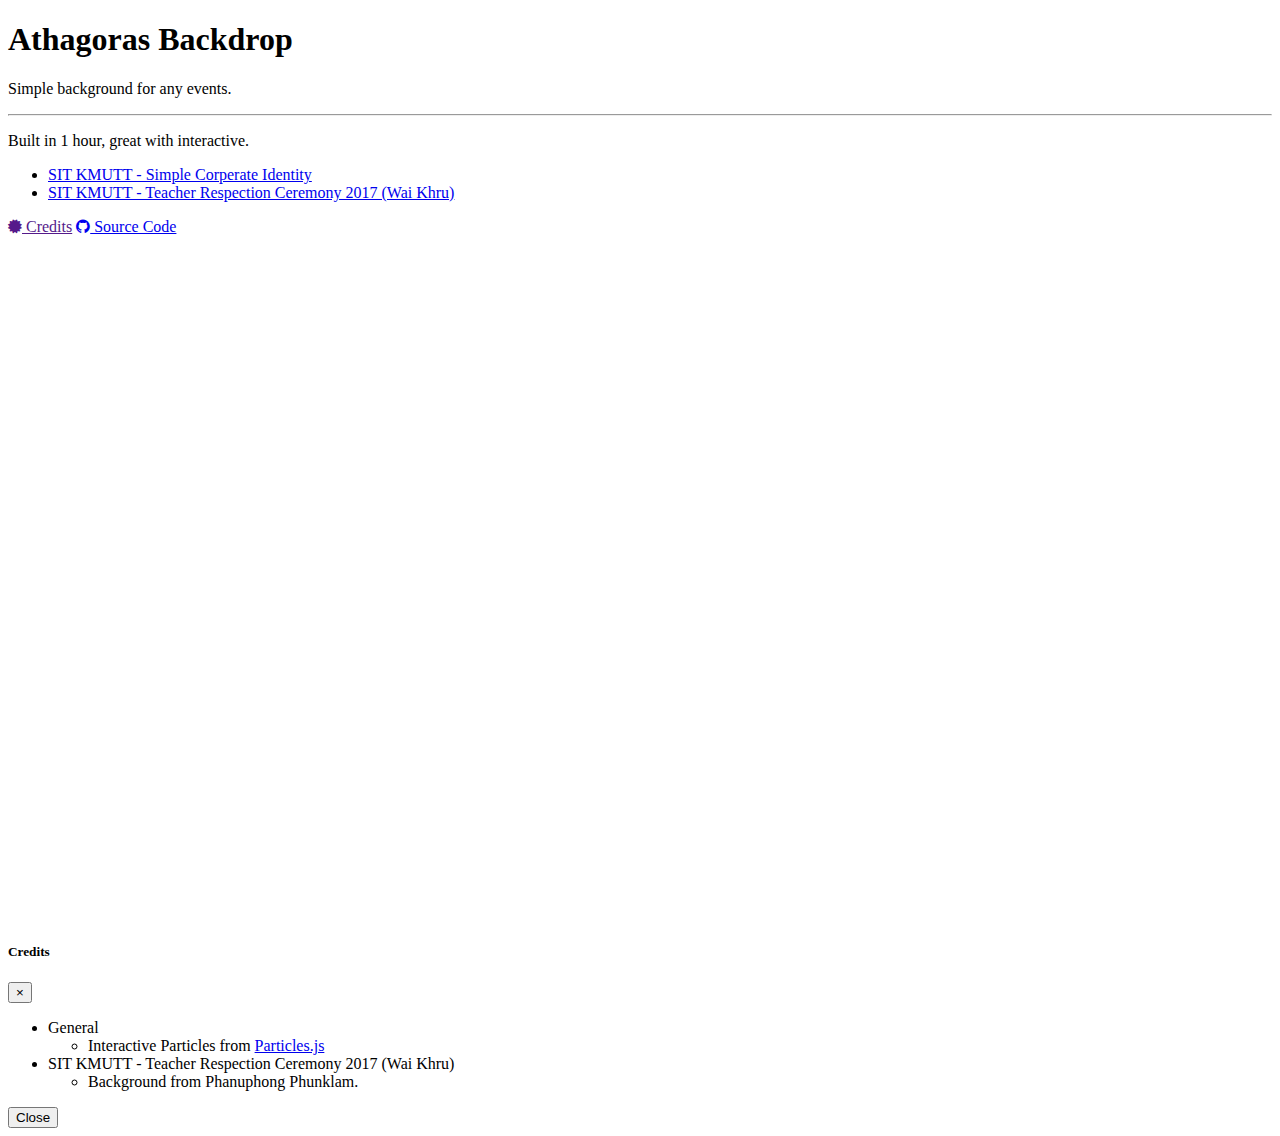
<file: index.html>
<!DOCTYPE html>
<html lang="en">
<head>
    <meta charset="UTF-8">
    <meta name="viewport" content="width=device-width, initial-scale=1.0">
    <meta http-equiv="X-UA-Compatible" content="ie=edge">
    <title>Backdrop</title>
    <link rel="stylesheet" href="https://maxcdn.bootstrapcdn.com/bootstrap/4.0.0-beta/css/bootstrap.min.css" integrity="sha384-/Y6pD6FV/Vv2HJnA6t+vslU6fwYXjCFtcEpHbNJ0lyAFsXTsjBbfaDjzALeQsN6M" crossorigin="anonymous">
    <link rel="stylesheet" href="https://maxcdn.bootstrapcdn.com/font-awesome/4.7.0/css/font-awesome.min.css">
</head>
<body>
    <main>
        <div class="jumbotron jumbotron-fluid p-5 mb-0" style="min-height: 100vh;">
            <h1 class="display-3">Athagoras Backdrop</h1>
            <p class="lead">Simple background for any events.</p>
            <hr class="my-4" />
            <p>Built in 1 hour, great with interactive.</p>
            <ul>
                <li><a href="sit.html">SIT KMUTT - Simple Corperate Identity</a></li>
                <li><a href="waikhru.html">SIT KMUTT - Teacher Respection Ceremony 2017 (Wai Khru)</a></li>
            </ul>
            <p class="lead">
                <a class="btn btn-primary btn-lg" href="" role="button" data-toggle="modal" data-target="#credit"><i class="fa fa-certificate" aria-hidden="true"></i> Credits</a>
                <a class="btn btn-default btn-lg" href="https://github.com/athagoras/backdrop" role="button"><i class="fa fa-github" aria-hidden="true"></i> Source Code</a>
            </p>
        </div>
    </main>
    <div class="modal fade" id="credit">
        <div class="modal-dialog" role="document">
            <div class="modal-content">
            <div class="modal-header">
                <h5 class="modal-title">Credits</h5>
                <button type="button" class="close" data-dismiss="modal" aria-label="Close">
                <span aria-hidden="true">&times;</span>
                </button>
            </div>
            <div class="modal-body">
                <ul>
                    <li>General
                        <ul>
                            <li>Interactive Particles from <a href="https://github.com/VincentGarreau/particles.js/">Particles.js</a></li>
                        </ul>
                    </li>
                    <li>SIT KMUTT - Teacher Respection Ceremony 2017 (Wai Khru)
                        <ul>
                            <li>Background from Phanuphong Phunklam.</li>
                        </ul>
                    </li>
                </ul>
            </div>
            <div class="modal-footer">
                <button type="button" class="btn btn-secondary" data-dismiss="modal">Close</button>
            </div>
            </div>
        </div>
    </div>
    <script src="https://code.jquery.com/jquery-3.2.1.slim.min.js" integrity="sha384-KJ3o2DKtIkvYIK3UENzmM7KCkRr/rE9/Qpg6aAZGJwFDMVNA/GpGFF93hXpG5KkN" crossorigin="anonymous"></script>
    <script src="https://cdnjs.cloudflare.com/ajax/libs/popper.js/1.11.0/umd/popper.min.js" integrity="sha384-b/U6ypiBEHpOf/4+1nzFpr53nxSS+GLCkfwBdFNTxtclqqenISfwAzpKaMNFNmj4" crossorigin="anonymous"></script>
    <script src="https://maxcdn.bootstrapcdn.com/bootstrap/4.0.0-beta/js/bootstrap.min.js" integrity="sha384-h0AbiXch4ZDo7tp9hKZ4TsHbi047NrKGLO3SEJAg45jXxnGIfYzk4Si90RDIqNm1" crossorigin="anonymous"></script>
</body>
</html>
</file>
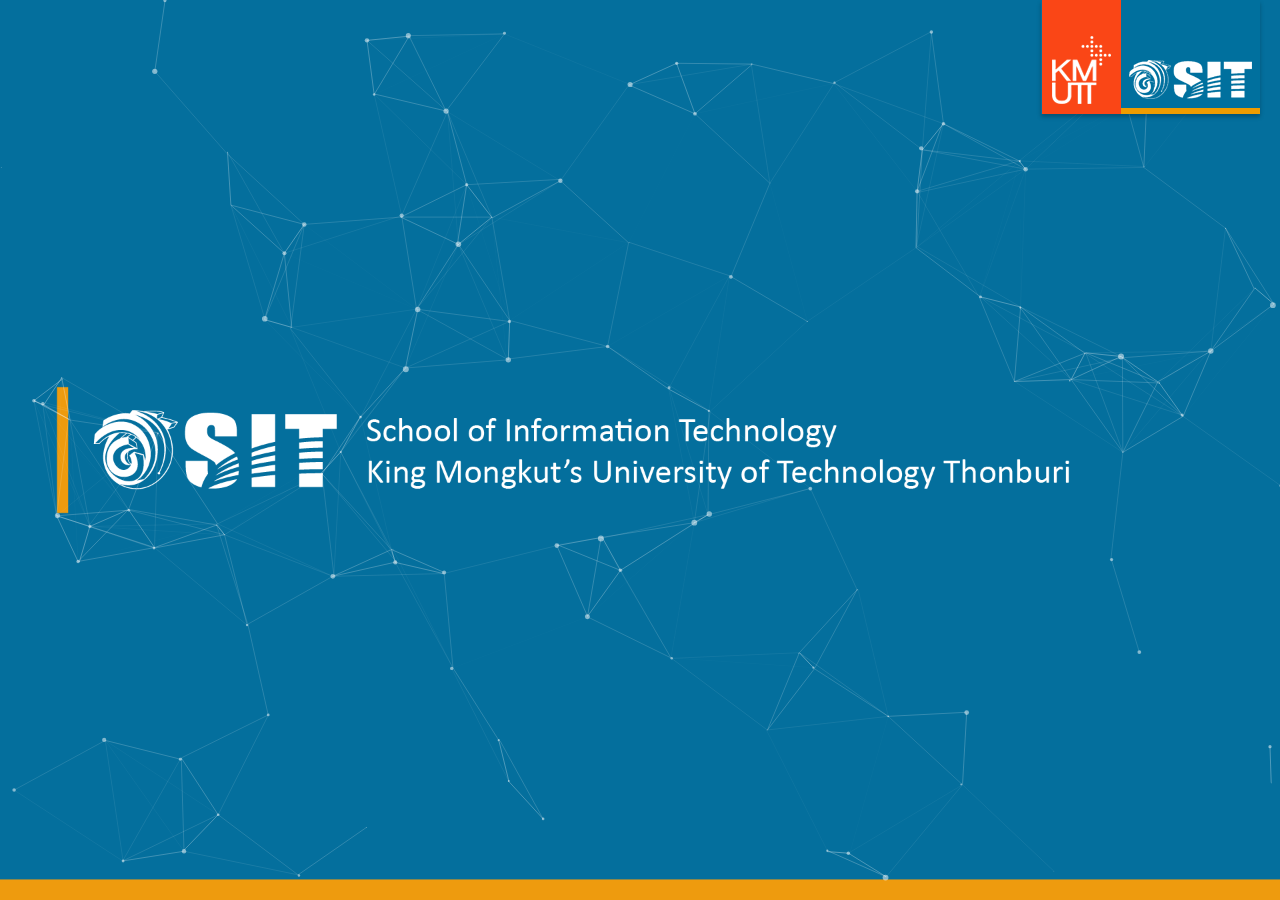
<file: sit.html>
﻿<!DOCTYPE html>
<html >
<head>
  <meta charset="UTF-8">
  <title>SIT KMUTT - Simple Corperate Identity | Backdrop</title>
  <link rel="stylesheet" href="css/style.css">
</head>
<body id="sit">
  <img src="img/logo.png" class="logo">
  <div id="particles-js"></div>
  <script src='js/particles.min.js'></script>
  <script src="js/sit.js"></script>
</body>
</html>
</file>
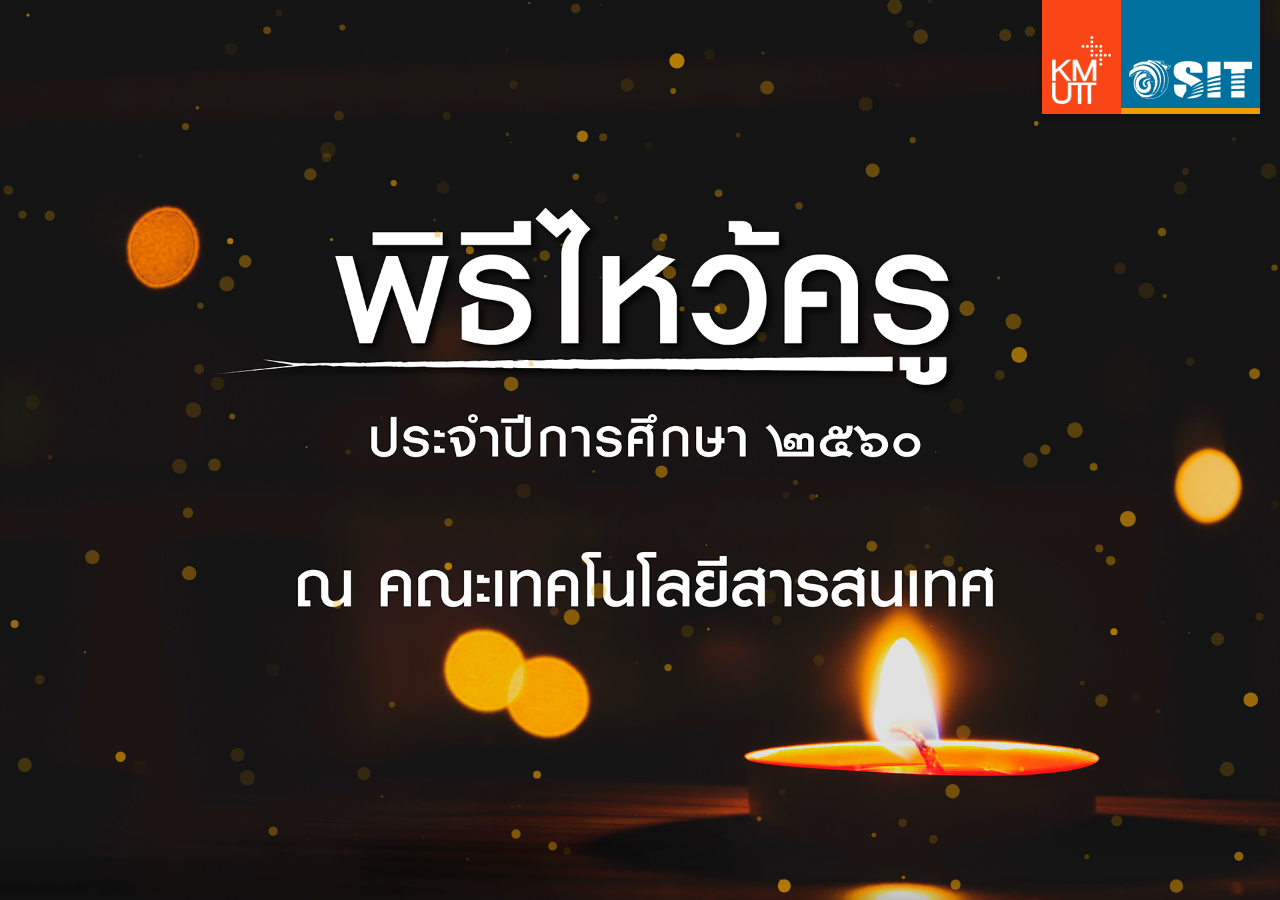
<file: waikhru.html>
﻿<!DOCTYPE html>
<html >
<head>
  <meta charset="UTF-8">
  <title>SIT KMUTT - Teacher Respection Ceremony 2017 (Wai Khru) | Backdrop</title>
  <link rel="stylesheet" href="css/style.css">
</head>
<body id="waikhru">
  <img src="img/logo.png" class="logo">
  <div id="particles-js"></div>
  <script src='js/particles.min.js'></script>
  <script src="js/waikhru.js"></script>
</body>
</html>
</file>
<file: css/style.css>
body {
  margin: 0;
  font:normal 75% Arial, Helvetica, sans-serif;
  background-attachment: fixed;
  background-position: center;
  background-repeat: no-repeat;
  background-size: cover;
}

body#waikhru {
  background-image: url(../img/waikhru.png);
  background-color: #000000;
}

body#sit {
  background-image: url(../img/sit.png);
  background-color: #00709e;
}

canvas {
  display: block;
}

#particles-js {
  position: absolute;
  width: 100%;
  height: 100%;
}

.logo {
  right: 20px;
  position: absolute;
  z-index: 1;
  box-shadow: 0px 3px 4px rgba(0, 0, 0, .25);
}

.now-program {
  color: #ffffff;
  left: 16px;
  top: 0;
  position: absolute;
  font-size: 24px;
}
</file>
